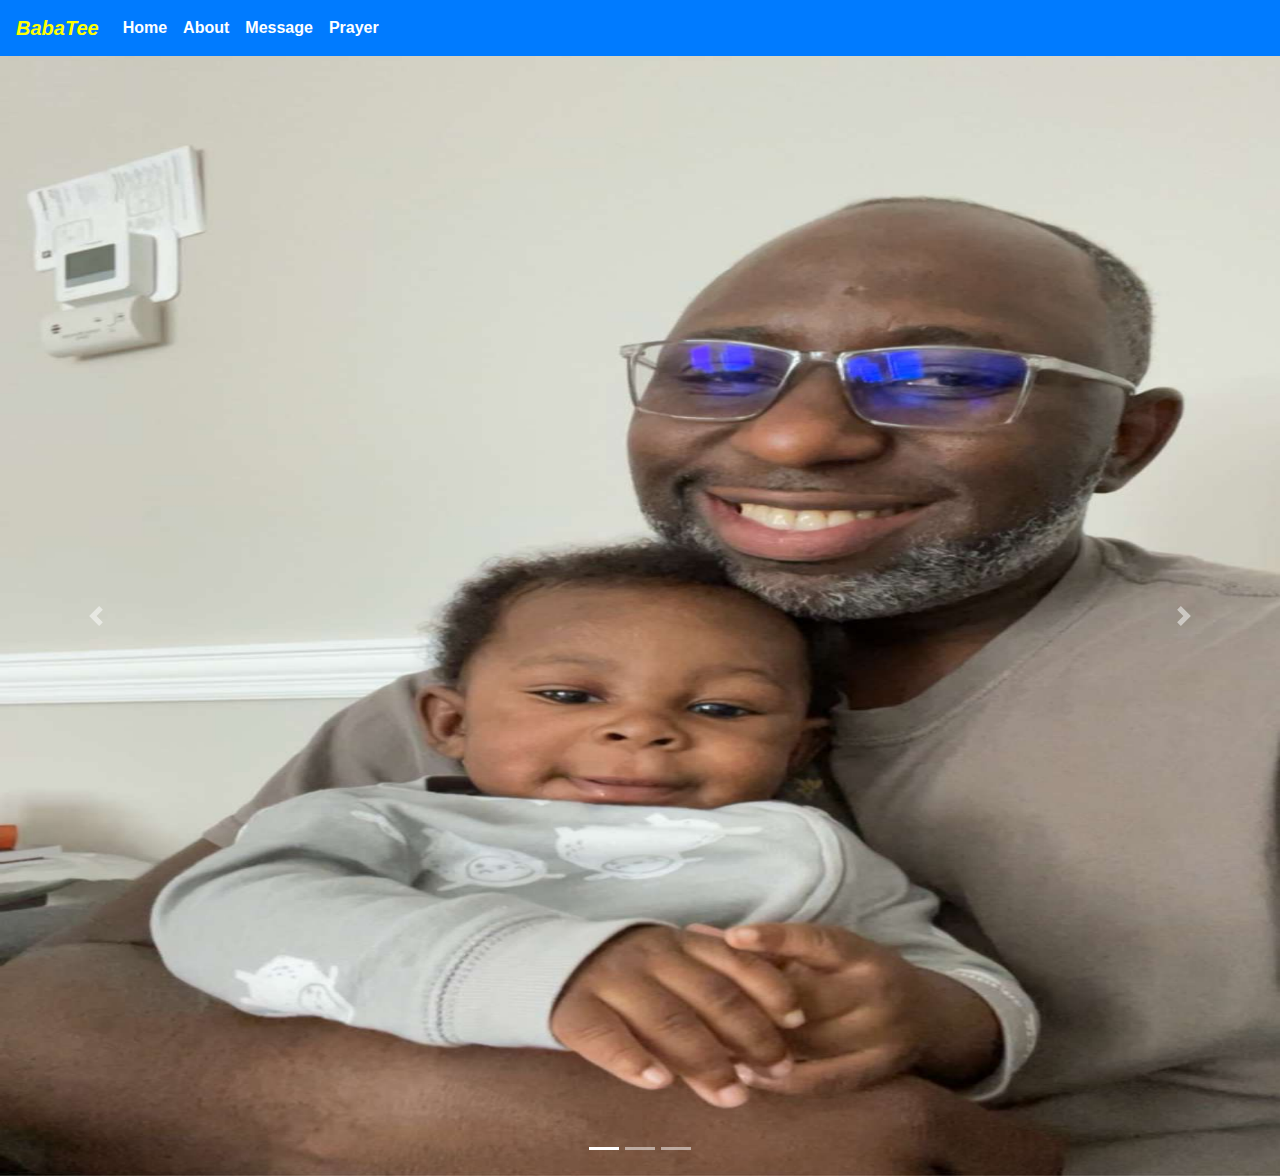
<file: index.html>
<!DOCTYPE html>
<html lang="en">
<head>
    <meta charset="UTF-8">
    <meta http-equiv="X-UA-Compatible" content="IE=edge">
    <meta name="viewport" content="width=device-width, initial-scale=1.0">
    <title>Document</title>
    <link rel="stylesheet" href="https://cdn.jsdelivr.net/npm/bootstrap@4.0.0/dist/css/bootstrap.min.css" integrity="sha384-Gn5384xqQ1aoWXA+058RXPxPg6fy4IWvTNh0E263XmFcJlSAwiGgFAW/dAiS6JXm" crossorigin="anonymous">
    <link rel="stylesheet" href="styles.css">
</head>
<body>

    <nav class="navbar navbar-expand-lg navbar-light bg-primary">
        <a class="navbar-brand" href="#" style="color:yellow; font-style:italic; font-weight: 800; " >BabaTee</a>
        <button class="navbar-toggler" type="button" data-toggle="collapse" data-target="#navbarNav" aria-controls="navbarNav" aria-expanded="false" aria-label="Toggle navigation">
          <span class="navbar-toggler-icon"></span>
        </button>
        <div class="collapse navbar-collapse" id="navbarNav">
          <ul class="navbar-nav">
            <li class="nav-item active">
              <a class="nav-link" href="./" style="color: white; font-weight: 600; ">Home <span class="sr-only">(current)</span></a>
            </li>
            <li class="nav-item">
              <a class="nav-link" href="./About.html" style="color: white; font-weight: 600; ">About</a>
            </li>
            <li class="nav-item">
              <a class="nav-link" href="./Messages.html" style="color: white; font-weight: 600; ">Message</a>
            </li>
            <li class="nav-item">
              <a class="nav-link " href="./Prayer.html"style="color: white; font-weight: 600; ">Prayer</a>
            </li>
          </ul>
        </div>
      </nav>

      <herosection>
        <div id="carouselExampleIndicators" class="carousel slide" data-ride="carousel">
            <ol class="carousel-indicators">
              <li data-target="#carouselExampleIndicators" data-slide-to="0" class="active"></li>
              <li data-target="#carouselExampleIndicators" data-slide-to="1"></li>
              <li data-target="#carouselExampleIndicators" data-slide-to="2"></li>
            </ol>
            <div class="carousel-inner">
              <div class="carousel-item active">
                <img class="d-block w-100" src="./images/Snapchat-1241657432.jpg" alt="First slide" style="height:70em;" >
              </div>
              <div class="carousel-item">
                <img class="d-block w-100" src="./images/Snapchat-1782203954.jpg" alt="Second slide" style="height:70em;"  >
              </div>
              <div class="carousel-item">
                <img class="d-block w-100" src="./images/Snapchat-496634294.jpg" alt="Third slide" style="height:70em;">
              </div>
            </div>
            <a class="carousel-control-prev" href="#carouselExampleIndicators" role="button" data-slide="prev">
              <span class="carousel-control-prev-icon" aria-hidden="true"></span>
              <span class="sr-only">Previous</span>
            </a>
            <a class="carousel-control-next" href="#carouselExampleIndicators" role="button" data-slide="next">
              <span class="carousel-control-next-icon" aria-hidden="true"></span>
              <span class="sr-only">Next</span>
            </a>
          </div>
      </herosection>

    <script src="./script.js"></script>
    <script src="https://code.jquery.com/jquery-3.2.1.slim.min.js" integrity="sha384-KJ3o2DKtIkvYIK3UENzmM7KCkRr/rE9/Qpg6aAZGJwFDMVNA/GpGFF93hXpG5KkN" crossorigin="anonymous"></script>
<script src="https://cdn.jsdelivr.net/npm/popper.js@1.12.9/dist/umd/popper.min.js" integrity="sha384-ApNbgh9B+Y1QKtv3Rn7W3mgPxhU9K/ScQsAP7hUibX39j7fakFPskvXusvfa0b4Q" crossorigin="anonymous"></script>
<script src="https://cdn.jsdelivr.net/npm/bootstrap@4.0.0/dist/js/bootstrap.min.js" integrity="sha384-JZR6Spejh4U02d8jOt6vLEHfe/JQGiRRSQQxSfFWpi1MquVdAyjUar5+76PVCmYl" crossorigin="anonymous"></script>
</body>
</html>
</file>
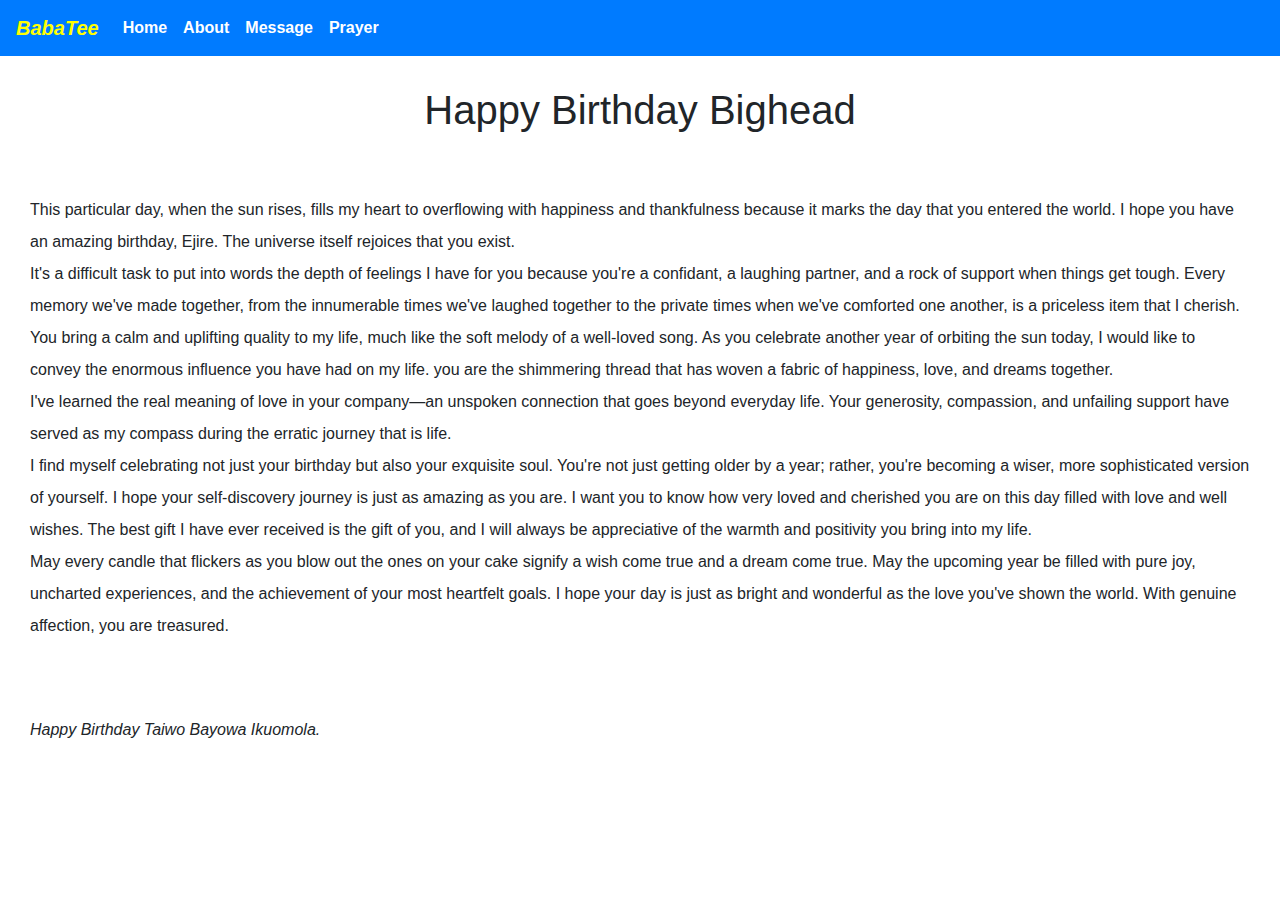
<file: Messages.html>
<!DOCTYPE html>
<html lang="en">

<head>
    <meta charset="UTF-8">
    <meta http-equiv="X-UA-Compatible" content="IE=edge">
    <meta name="viewport" content="width=device-width, initial-scale=1.0">
    <title>Document</title>
    <link rel="stylesheet" href="https://cdn.jsdelivr.net/npm/bootstrap@4.0.0/dist/css/bootstrap.min.css"
        integrity="sha384-Gn5384xqQ1aoWXA+058RXPxPg6fy4IWvTNh0E263XmFcJlSAwiGgFAW/dAiS6JXm" crossorigin="anonymous">
    <link rel="stylesheet" href="styles.css">
</head>

<body>

    <nav class="navbar navbar-expand-lg navbar-light bg-primary">
        <a class="navbar-brand" href="#" style="color:yellow; font-style:italic; font-weight: 800; ">BabaTee</a>
        <button class="navbar-toggler" type="button" data-toggle="collapse" data-target="#navbarNav"
            aria-controls="navbarNav" aria-expanded="false" aria-label="Toggle navigation">
            <span class="navbar-toggler-icon"></span>
        </button>
        <div class="collapse navbar-collapse" id="navbarNav">
            <ul class="navbar-nav">
                <li class="nav-item active">
                    <a class="nav-link" href="./" style="color: white; font-weight: 600; ">Home <span
                            class="sr-only">(current)</span></a>
                </li>
                <li class="nav-item">
                    <a class="nav-link" href="./About.html" style="color: white; font-weight: 600; ">About</a>
                </li>
                <li class="nav-item">
                    <a class="nav-link" href="./Messages.html" style="color: white; font-weight: 600; ">Message</a>
                </li>
                <li class="nav-item">
                    <a class="nav-link " href="./Prayer.html" style="color: white; font-weight: 600; ">Prayer</a>
                </li>
            </ul>
        </div>
    </nav>

    <herosection>
        <h1 class="hbd" >Happy Birthday Bighead</h1>
        <p class="msg" >
            This particular day, when the sun rises, fills my heart to overflowing with happiness and thankfulness
            because it marks the day that you entered the world. I hope you have an amazing birthday, Ejire.
            The universe itself rejoices that you exist. <br/>

            It's a difficult task to put into words the depth of feelings I have for you because you're a confidant, a laughing partner, and a rock of support when things get tough. Every memory
            we've made together, from the innumerable times we've laughed together to the private times when we've
            comforted one another, is a priceless item that I cherish. <br/>

            You bring a calm and uplifting quality to my life, much like the soft melody of a well-loved song. As you
            celebrate another year of orbiting the sun today, I would like to convey the enormous influence you have had on my life. you are the shimmering thread that has woven a fabric of
            happiness, love, and dreams together. <br/>

            I've learned the real meaning of love in your company—an unspoken connection that goes beyond everyday
            life. Your generosity, compassion, and unfailing support have served as my compass during the erratic
            journey that is life. <br/>

            
            I find myself celebrating not just your birthday but also your exquisite soul. You're not just getting older
            by a year; rather, you're becoming a wiser, more sophisticated version of yourself. I hope your
            self-discovery journey is just as amazing as you are.
            I want you to know how very loved and cherished you are on this day filled with love and well wishes. The
            best gift I have ever received is the gift of you, and I will always be appreciative of the warmth and
            positivity you bring into my life. <br/>

            May every candle that flickers as you blow out the ones on your cake signify a wish come true and a dream
            come true. May the upcoming year be filled with pure joy, uncharted experiences, and the achievement of your
            most heartfelt goals.

            I hope your day is just as bright and wonderful as the love you've shown the world.

            With genuine affection, you are treasured.

            <p class="name" >Happy Birthday Taiwo  Bayowa Ikuomola.</p>
        </p>
       
    </herosection>

    <script src="./script.js"></script>
    <script src="https://code.jquery.com/jquery-3.2.1.slim.min.js"
        integrity="sha384-KJ3o2DKtIkvYIK3UENzmM7KCkRr/rE9/Qpg6aAZGJwFDMVNA/GpGFF93hXpG5KkN"
        crossorigin="anonymous"></script>
    <script src="https://cdn.jsdelivr.net/npm/popper.js@1.12.9/dist/umd/popper.min.js"
        integrity="sha384-ApNbgh9B+Y1QKtv3Rn7W3mgPxhU9K/ScQsAP7hUibX39j7fakFPskvXusvfa0b4Q"
        crossorigin="anonymous"></script>
    <script src="https://cdn.jsdelivr.net/npm/bootstrap@4.0.0/dist/js/bootstrap.min.js"
        integrity="sha384-JZR6Spejh4U02d8jOt6vLEHfe/JQGiRRSQQxSfFWpi1MquVdAyjUar5+76PVCmYl"
        crossorigin="anonymous"></script>
</body>

</html>
</file>
<file: styles.css>
.navbar {
    color: aliceblue;
}
.hbd{
    text-align: center;
    margin: 30px 0 30px 0;
}
.msg{
    padding: 30px;
    line-height: 2;

}
.name{
    font-style: italic;
    font-weight: 500;
    padding: 30px;

}
</file>
